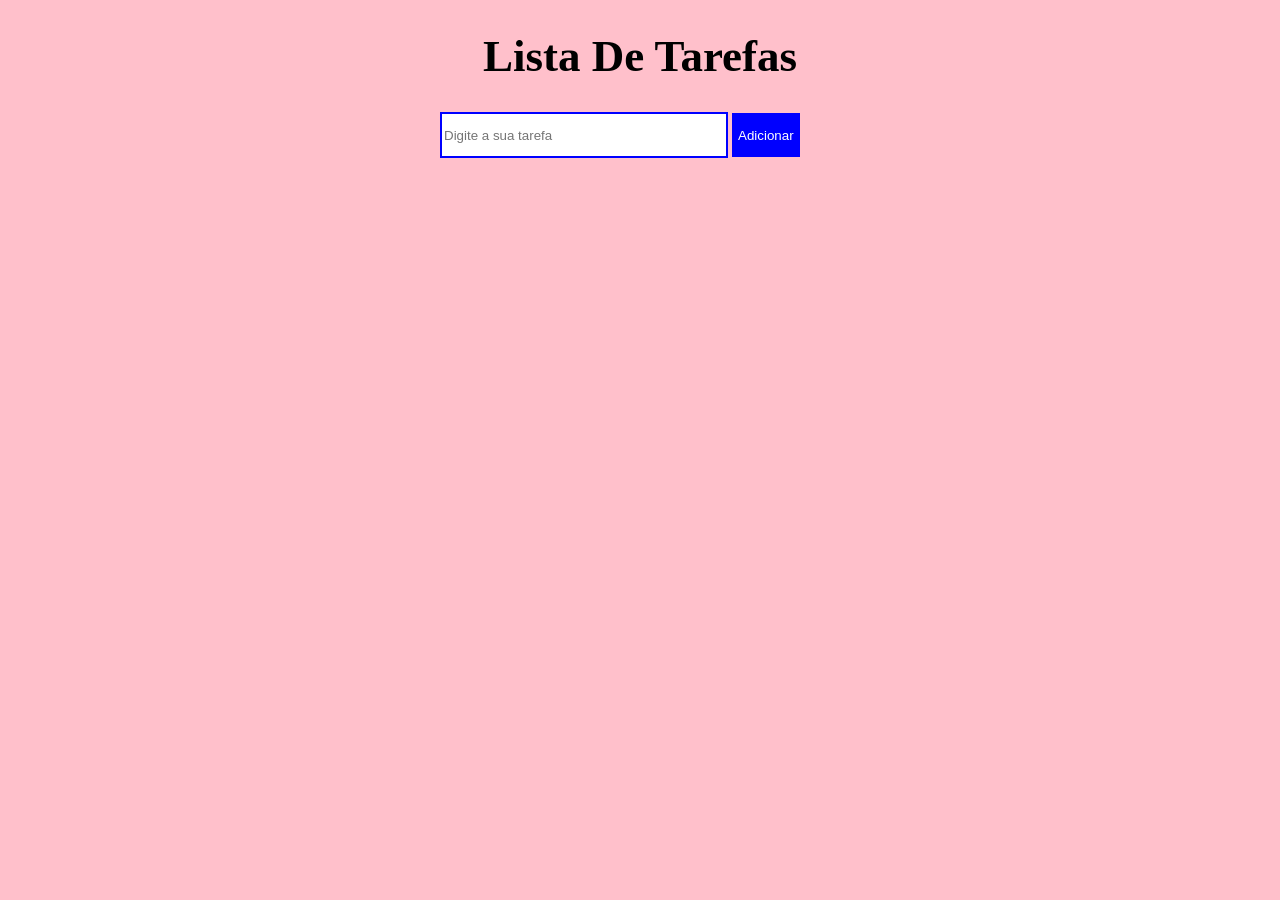
<file: To_DO - List/index.html>
<!DOCTYPE html>
<html lang="pt-br">
<head>
    <meta charset="UTF-8">
    <meta name="viewport" content="width=device-width, initial-scale=1.0">
    <title>Lista De Tarefas</title>

    <style>
        body {
            background-color: pink;
            max-width: 400px;
            margin: 0 auto;
        }

        h1 {
            font-size: 45px;
            color: black;
            text-align: center;
        }

        input {
            height: 40px;
            width: 70%;
            border: 2px solid blue;
            background: #fff;
            color: black;
            outline: none;
        }

        button {
            background-color: blue;
            border: none;
            height: 44px;
            color: #fff;
            cursor: pointer;
            transition: 0.3s;
        }

        button:hover {
            background-color: aqua;
            height: 45px;
        }

        button:active {
            background-color: blueviolet;
        }

        ul {
            padding: 0;
        }

        li {
            list-style: none;
            display: flex;
            justify-content: space-between;
            align-items: center;

            background-color: blue;
            color: #eee;
            font-weight: bold;

            padding: 10px;
            margin: 10px auto;
            border-radius: 5px;
        }

        li button {
            height: 32px;
            margin-left: 5px;
            padding: 0 10px;
            font-size: 14px;
        }

        span {
            cursor: pointer;
        }

        .concluida {
            background-color: #41be10;
        }

        .concluida span {
            text-decoration: line-through;
            opacity: 0.8;
        }
    </style>
</head>

<body>
    <h1>Lista De Tarefas</h1>

    <input placeholder="Digite a sua tarefa">
    <button onclick="adicionarTarefa()">Adicionar</button>

    <ul></ul>

    <script>
        function adicionarTarefa() {
            let campo = document.querySelector("input");
            let texto = campo.value;

            if (texto.trim() === "") {
                alert("Digite uma tarefa!");
                return;
            }

            let lista = document.querySelector("ul");

            let li = document.createElement("li");
            let span = document.createElement("span");
            span.textContent = texto;

            let botaoConcluir = document.createElement("button");
            botaoConcluir.textContent = "Concluir";
            botaoConcluir.onclick = function () {
                concluir(this);
            };

            let botaoRemover = document.createElement("button");
            botaoRemover.textContent = "Remover";
            botaoRemover.onclick = function () {
                remover(this);
            };

            let divBotoes = document.createElement("div");
            divBotoes.appendChild(botaoConcluir);
            divBotoes.appendChild(botaoRemover);

            li.appendChild(span);
            li.appendChild(divBotoes);

            lista.appendChild(li);

            campo.value = "";
            campo.focus();
        }

        function concluir(botao) {
            let li = botao.parentElement.parentElement;

            if (li.className === "concluida") {
                li.className = "";
                botao.textContent = "Concluir";
            } else {
                li.className = "concluida";
                botao.textContent = "Desfazer";
            }
        }

        function remover(botao) {
            let li = botao.parentElement.parentElement;
            li.remove();
        }
    </script>
</body>
</html>
</file>
